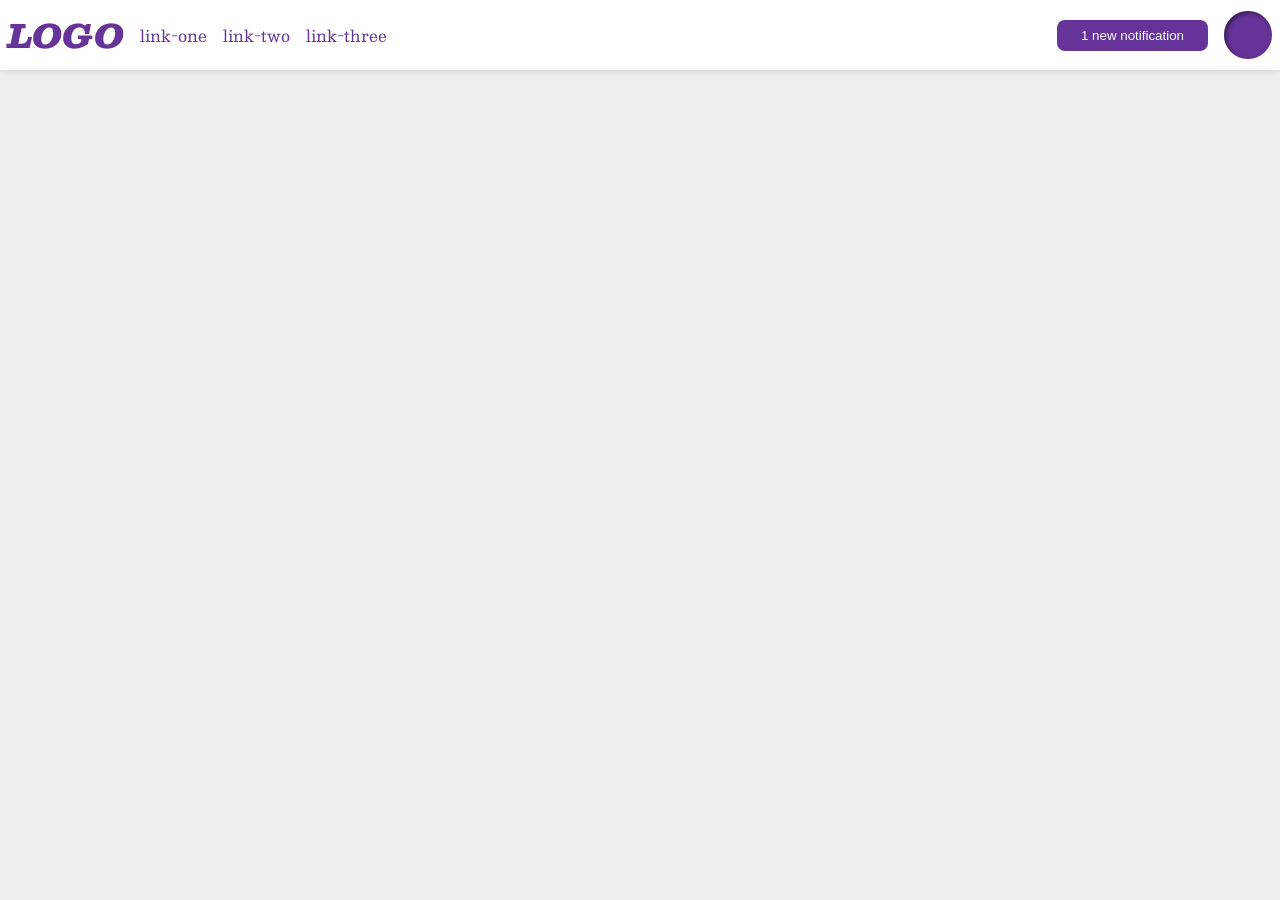
<file: foundations/flex/03-flex-header-2/index.html>
<!DOCTYPE html>
<html lang="en">
  <head>
    <meta charset="UTF-8">
    <meta http-equiv="X-UA-Compatible" content="IE=edge">
    <meta name="viewport" content="width=device-width, initial-scale=1.0">
    <title>Flex Header 2</title>
    <link rel="stylesheet" href="style.css">
  </head>
  <body>
    <div class="header">
      <div class="left">
        <div class="logo">
          LOGO
        </div>
        <ul class="links">
          <li><a href="https://google.com">link-one</a></li>
          <li><a href="https://google.com">link-two</a></li>
          <li><a href="https://google.com">link-three</a></li>
        </ul>
      </div>
      <div class="right">
        <button class="notifications">
          1 new notification
        </button>
        <div class="profile-image"></div>
      </div>
    </div>
  </body>
</html>
</file>
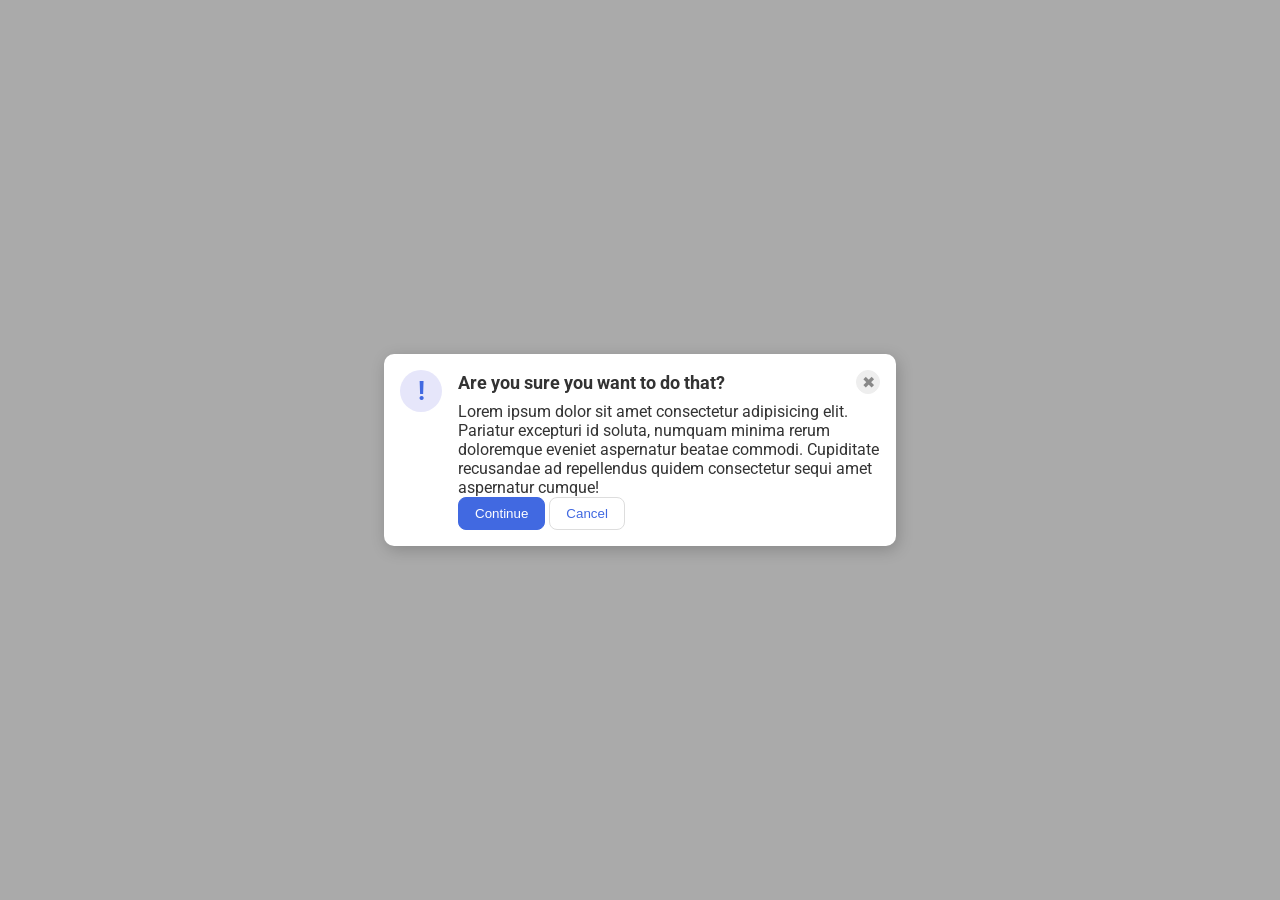
<file: foundations/flex/05-flex-modal/index.html>
<!DOCTYPE html>
<html lang="en">
  <head>
    <meta charset="UTF-8">
    <meta http-equiv="X-UA-Compatible" content="IE=edge">
    <meta name="viewport" content="width=device-width, initial-scale=1.0">
    <link rel="stylesheet" href="style.css">
    <title>Modal</title>
  </head>
  <body>
    <div class="modal">
      <div class="icon">!</div>
      <!-- additional container used here -->
      <div class="container">
        <!-- header div was moved to encompass the close button as well -->
        <div class="header">Are you sure you want to do that?
          <button class="close-button">✖</button>
        </div>
        <div class="text">Lorem ipsum dolor sit amet consectetur adipisicing elit. Pariatur excepturi id soluta, numquam minima rerum doloremque eveniet aspernatur beatae commodi. Cupiditate recusandae ad repellendus quidem consectetur sequi amet aspernatur cumque!</div>
        <button class="continue">Continue</button>
        <button class="cancel">Cancel</button>
      </div>
    </div>
  </body>
</html>
</file>
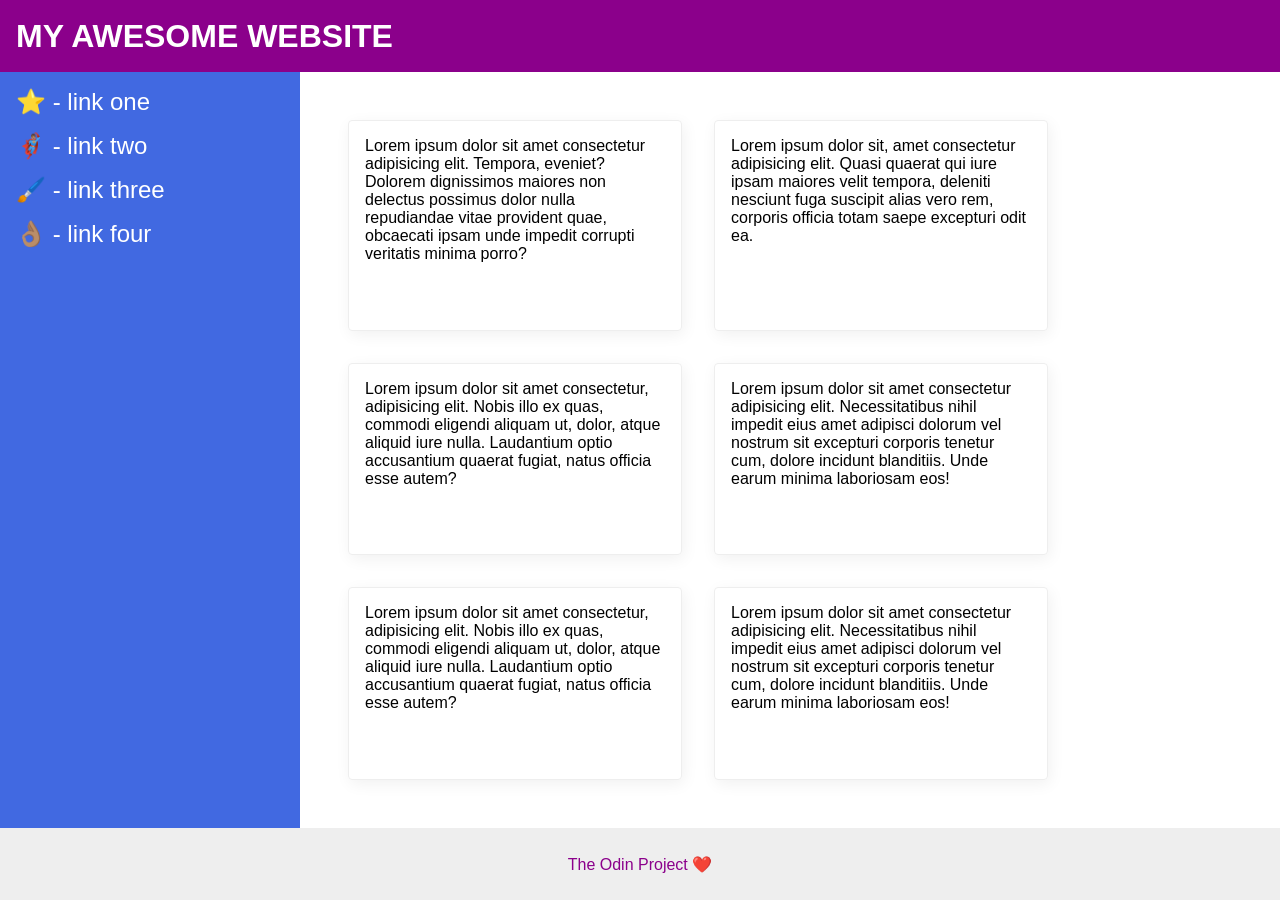
<file: foundations/flex/07-flex-layout-2/index.html>
<!DOCTYPE html>
<html lang="en">
  <head>
    <meta charset="UTF-8">
    <meta http-equiv="X-UA-Compatible" content="IE=edge">
    <meta name="viewport" content="width=device-width, initial-scale=1.0">
    <title>The Holy Grail</title>
    <link rel="stylesheet" href="style.css">
  </head>
  <body>
    <div class="header">
      MY AWESOME WEBSITE
    </div>
    <div class="body">
      <div class="sidebar">
        <ul>
          <li><a href="#">⭐ - link one</a></li>
          <li><a href="#">🦸🏽‍♂️ - link two</a></li>
          <li><a href="#">🖌️ - link three</a></li>
          <li><a href="#">👌🏽 - link four</a></li>
        </ul>
      </div>
      <div class="container">
        <div class="card">Lorem ipsum dolor sit amet consectetur adipisicing elit. Tempora, eveniet? Dolorem dignissimos maiores non delectus possimus dolor nulla repudiandae vitae provident quae, obcaecati ipsam unde impedit corrupti veritatis minima porro?</div>
        <div class="card">Lorem ipsum dolor sit, amet consectetur adipisicing elit. Quasi quaerat qui iure ipsam maiores velit tempora, deleniti nesciunt fuga suscipit alias vero rem, corporis officia totam saepe excepturi odit ea.</div>
        <div class="card">Lorem ipsum dolor sit amet consectetur, adipisicing elit. Nobis illo ex quas, commodi eligendi aliquam ut, dolor, atque aliquid iure nulla. Laudantium optio accusantium quaerat fugiat, natus officia esse autem?</div>
        <div class="card">Lorem ipsum dolor sit amet consectetur adipisicing elit. Necessitatibus nihil impedit eius amet adipisci dolorum vel nostrum sit excepturi corporis tenetur cum, dolore incidunt blanditiis. Unde earum minima laboriosam eos!</div>
        <div class="card">Lorem ipsum dolor sit amet consectetur, adipisicing elit. Nobis illo ex quas, commodi eligendi aliquam ut, dolor, atque aliquid iure nulla. Laudantium optio accusantium quaerat fugiat, natus officia esse autem?</div>
        <div class="card">Lorem ipsum dolor sit amet consectetur adipisicing elit. Necessitatibus nihil impedit eius amet adipisci dolorum vel nostrum sit excepturi corporis tenetur cum, dolore incidunt blanditiis. Unde earum minima laboriosam eos!</div>
      </div>
    </div>

    <div class="footer">
      The Odin Project ❤️
    </div>
  </body>
</html>
</file>
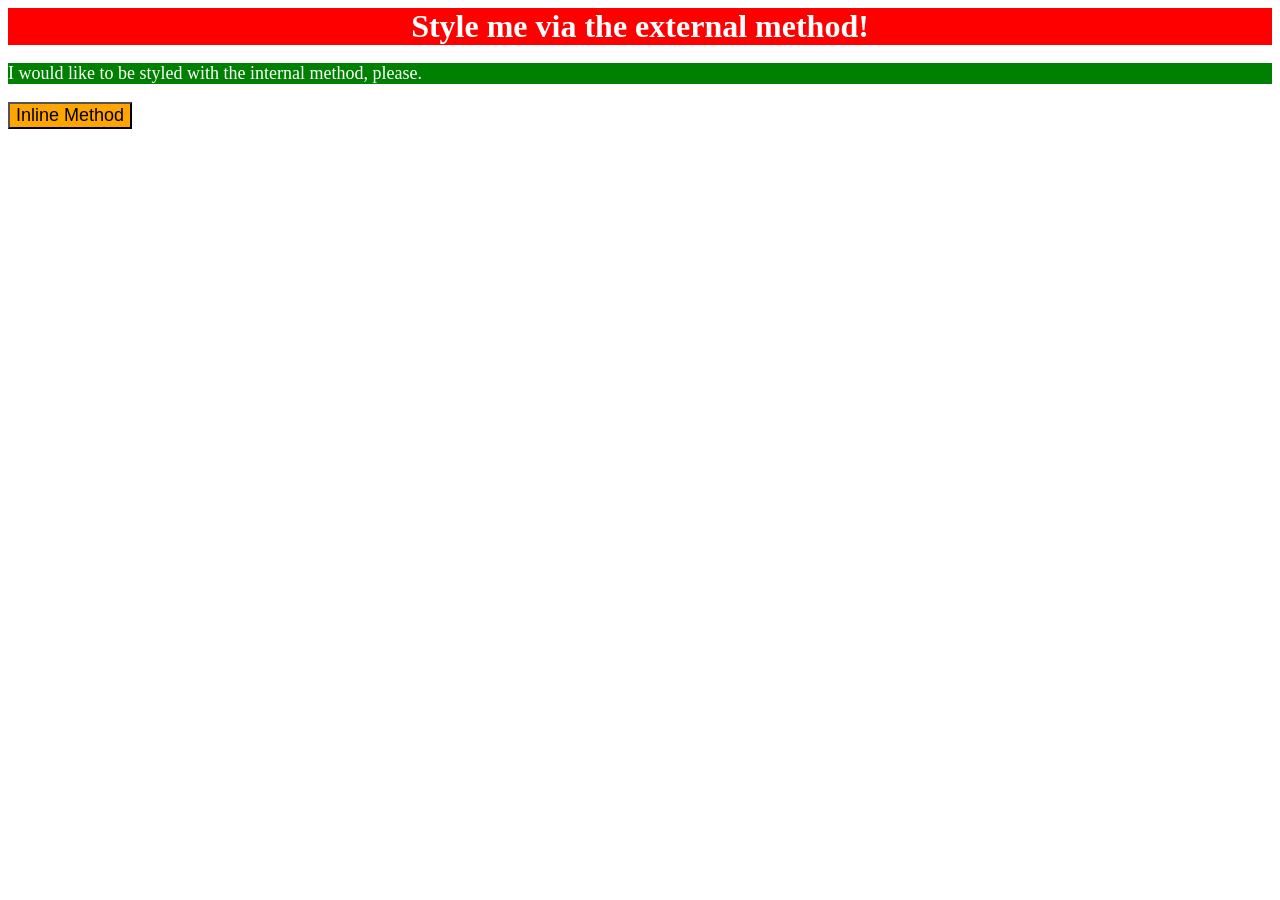
<file: foundations/intro-to-css/01-css-methods/index.html>
<!DOCTYPE html>
<html lang="en">
  <head>
    <meta charset="UTF-8">
    <meta http-equiv="X-UA-Compatible" content="IE=edge">
    <meta name="viewport" content="width=device-width, initial-scale=1.0">
    <link rel="stylesheet" href="styles.css">
    <title>Methods for Adding CSS</title>

    <style>
      p {
        background-color: green;
        color: white;
        font-size: 18px;
      }
    </style>
  </head>
  <body>
    <div>Style me via the external method!</div>
    <p>I would like to be styled with the internal method, please.</p>
    <button style="background-color: orange; font-size: 18px;">Inline Method</button>
  </body>
</html>
</file>
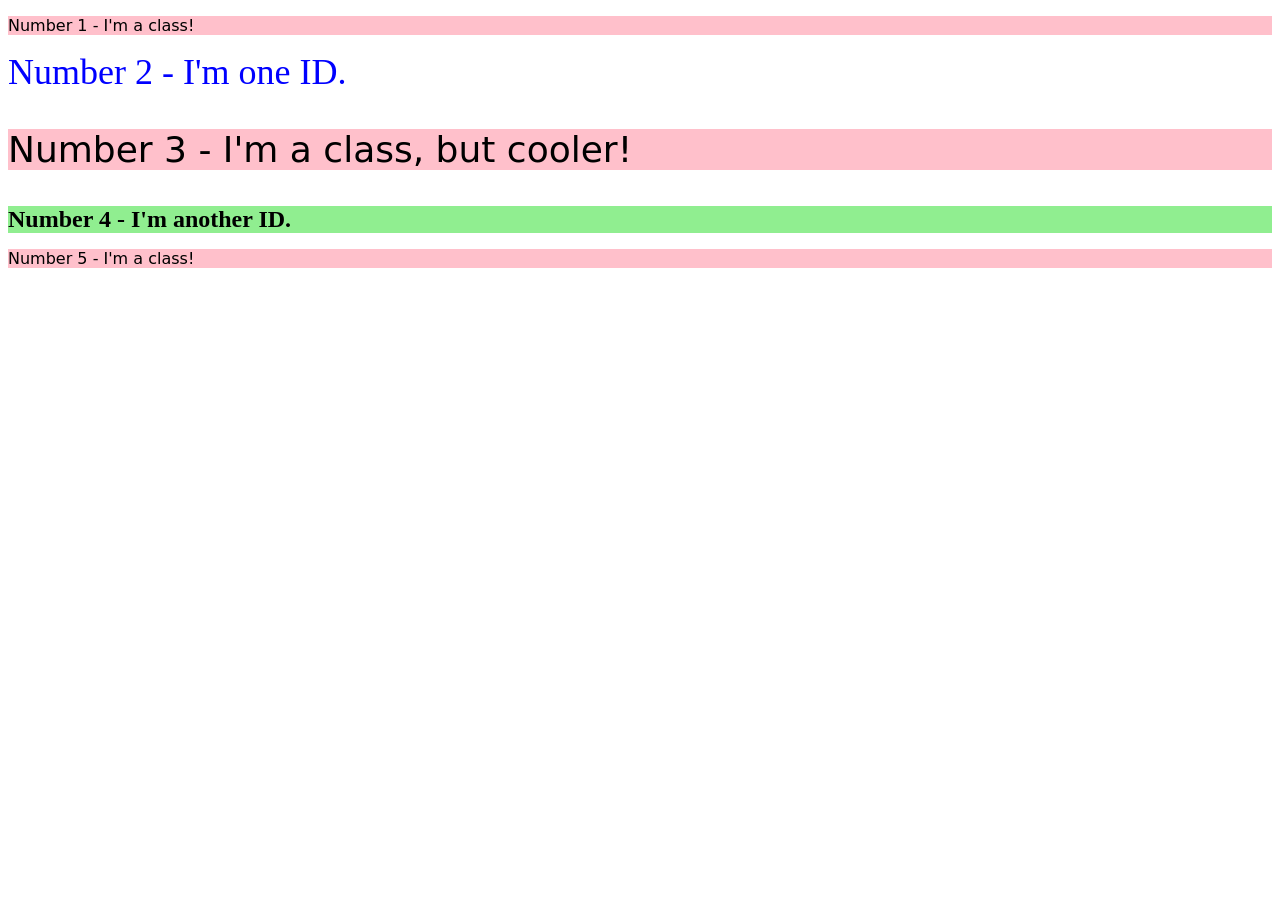
<file: foundations/intro-to-css/02-class-id-selectors/index.html>
<!DOCTYPE html>
<html lang="en">
  <head>
    <meta charset="UTF-8">
    <meta http-equiv="X-UA-Compatible" content="IE=edge">
    <meta name="viewport" content="width=device-width, initial-scale=1.0">
    <title>Class and ID Selectors</title>
    <link rel="stylesheet" href="style.css">
  </head>
  <body>
    <p>Number 1 - I'm a class!</p>
    <div id="num2">Number 2 - I'm one ID.</div>
    <p class="num3">Number 3 - I'm a class, but cooler!</p>
    <div id="num4">Number 4 - I'm another ID.</div>
    <p>Number 5 - I'm a class!</p>
  </body>
</html>
</file>
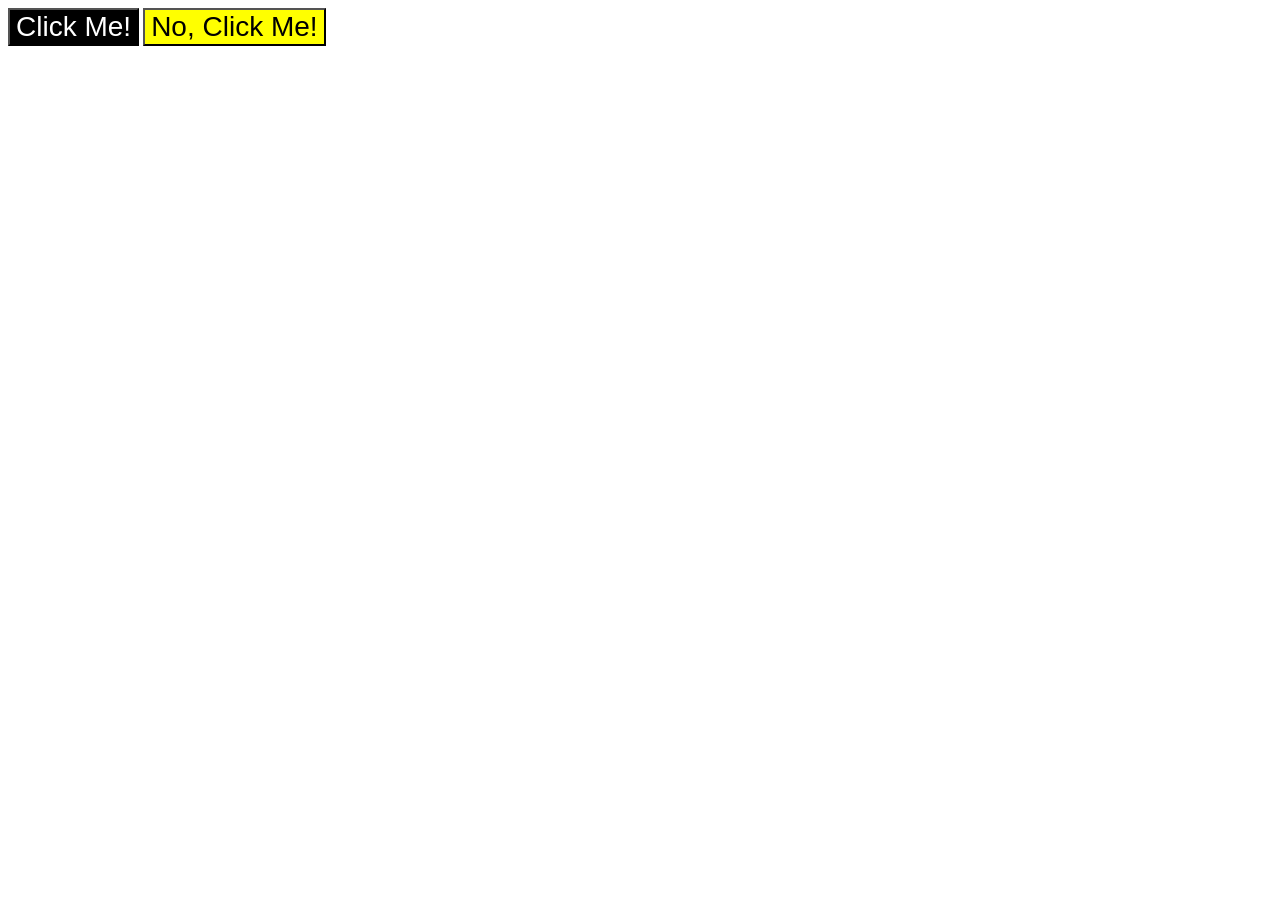
<file: foundations/intro-to-css/03-grouping-selectors/index.html>
<!DOCTYPE html>
<html lang="en">
  <head>
    <meta charset="UTF-8">
    <meta http-equiv="X-UA-Compatible" content="IE=edge">
    <meta name="viewport" content="width=device-width, initial-scale=1.0">
    <title>Grouping Selectors</title>
    <link rel="stylesheet" href="style.css">
  </head>
  <body>
    <button id="button1">Click Me!</button>
    <button id="button2">No, Click Me!</button>
  </body>
</html>
</file>
<file: foundations/flex/03-flex-header-2/style.css>
/* this is some magical font-importing.  
you'll learn about it later. */
@import url('https://fonts.googleapis.com/css2?family=Besley:ital,wght@0,400;1,900&display=swap');

body {
  margin: 0;
  background: #eee;
  font-family: Besley, serif;
}

.header {
  background: white;
  border-bottom: 1px solid #ddd;
  box-shadow: 0 0 8px rgba(0,0,0,.1);
}

.profile-image {
  background: rebeccapurple;
  box-shadow: inset 2px 2px 4px rgba(0,0,0,.5);
  border-radius: 50%;
  width: 48px;
  height:  48px;
}

.logo {
  color: rebeccapurple;
  font-size: 32px;
  font-weight: 900;
  font-style: italic;
}

button {
  border: none;
  border-radius: 8px;
  background: rebeccapurple;
  color: white;
  padding: 8px 24px;
}

a {
  /* this removes the line under our links */
  text-decoration: none;
  color: rebeccapurple;
}

ul {
  list-style-type: none;
}

/* SOLUTION */

.header {
  display: flex;
  justify-content: space-between;
  padding: 8px;

}

ul {
  display: flex;
  margin: 0;
  padding: 0;
  gap: 16px;
}

.left, .right {
  display: flex;
  align-items: center;
  gap: 16px;
}
</file>
<file: foundations/flex/05-flex-modal/style.css>
@import url('https://fonts.googleapis.com/css2?family=Roboto:wght@400;700&display=swap');

html, body {
  height: 100%;
}

body {
  font-family: Roboto, sans-serif;
  margin: 0;
  background: #aaa;
  color: #333;
  /* I'll give you this one for free lol */
  display: flex;
  align-items: center;
  justify-content: center;
}

.header {
  display: flex;
  font-weight: bold;
  align-items: center;
  justify-content: space-between;
  font-size: 18px;
  margin-bottom: 8px;
}

.modal {
  background: white;
  width: 480px;
  border-radius: 10px;
  box-shadow: 2px 4px 16px rgba(0,0,0,.2);
  display: flex;
  gap: 16px;
  padding: 16px;
  
}

.icon {
  color: royalblue;
  font-size: 26px;
  font-weight: 700;
  background: lavender;
  width: 42px;
  height: 42px;
  border-radius: 50%;
  display: flex;
  align-items: center;
  justify-content: center;
  flex-shrink: 0;
}

.close-button {
  background: #eee;
  border-radius: 50%;
  color: #888;
  font-weight: 400;
  font-size: 16px;
  height: 24px;
  width: 24px;
  display: flex;
  align-items: center;
  justify-content: center;
  border: 1px solid #eee;
  padding: 0;
}

button {
  cursor: pointer;
  padding: 8px 16px;
  border-radius: 8px;
}

button.continue {
  background: royalblue;
  border: 1px solid royalblue;
  color: white;
}

button.cancel {
  background: white;
  border: 1px solid #ddd;
  color: royalblue;
}
</file>
<file: foundations/flex/07-flex-layout-2/style.css>
body {
  font-family: -apple-system, BlinkMacSystemFont, 'Segoe UI', Roboto, Oxygen, Ubuntu, Cantarell, 'Open Sans', 'Helvetica Neue', sans-serif;
  margin: 0;
  min-height: 100vh;
  display: flex;
  flex-direction: column;
}

.header {
  height: 72px;
  background: darkmagenta;
  color: white;
  font-size: 32px;
  font-weight: 900;
  display: flex;
  align-items: center;
  padding: 0 16px;
}

.footer {
  height: 72px;
  background: #eee;
  color: darkmagenta;
  display: flex;
  align-items: center;
  justify-content: center;
}

.sidebar {
  width: 300px;
  background: royalblue;
  box-sizing: border-box;
  flex-shrink: 0;
  padding: 16px;
}

.card {
  border: 1px solid #eee;
  box-shadow: 2px 4px 16px rgba(0,0,0,.06);
  border-radius: 4px;
}

.body {
  display: flex;
  flex: 1;
}

ul {
  list-style-type: none;
  margin: 0;
  padding: 0;
}

li {
  margin-bottom: 16px;
}

a {
  color: white;
  text-decoration: none;
  font-size: 24px;
}

.container {
  padding: 48px;
  display: flex;
  flex-wrap: wrap;
  gap: 32px;
}

.card {
  padding: 16px;
  width: 300px;
}
</file>
<file: foundations/intro-to-css/01-css-methods/styles.css>
div {
    color: white;
    background-color: red;
    font-size: 32px;
    text-align: center;
    font-weight: bold;
}
</file>
<file: foundations/intro-to-css/02-class-id-selectors/style.css>
/* Add CSS Styling */

p {
    background-color: pink;
    font-family: Verdana,'DejaVu Sans', sans-serif;
}

#num2 {
    color: blue;
    font-size: 36px
}

.num3 {
    font-size: 36px;
}
#num4 {
    background-color: lightgreen;
    font-size: 24px;
    font-weight: bold;
}
</file>
<file: foundations/intro-to-css/03-grouping-selectors/style.css>
/* Add CSS Styling */
button {
    font-size: 28px;
    font-family: 'Helvetica', 'Times New Roman', 'sans-serif';
}
#button1 {
    background-color: black;    
    color: white;
}

#button2 {
background-color: yellow;
}
</file>
